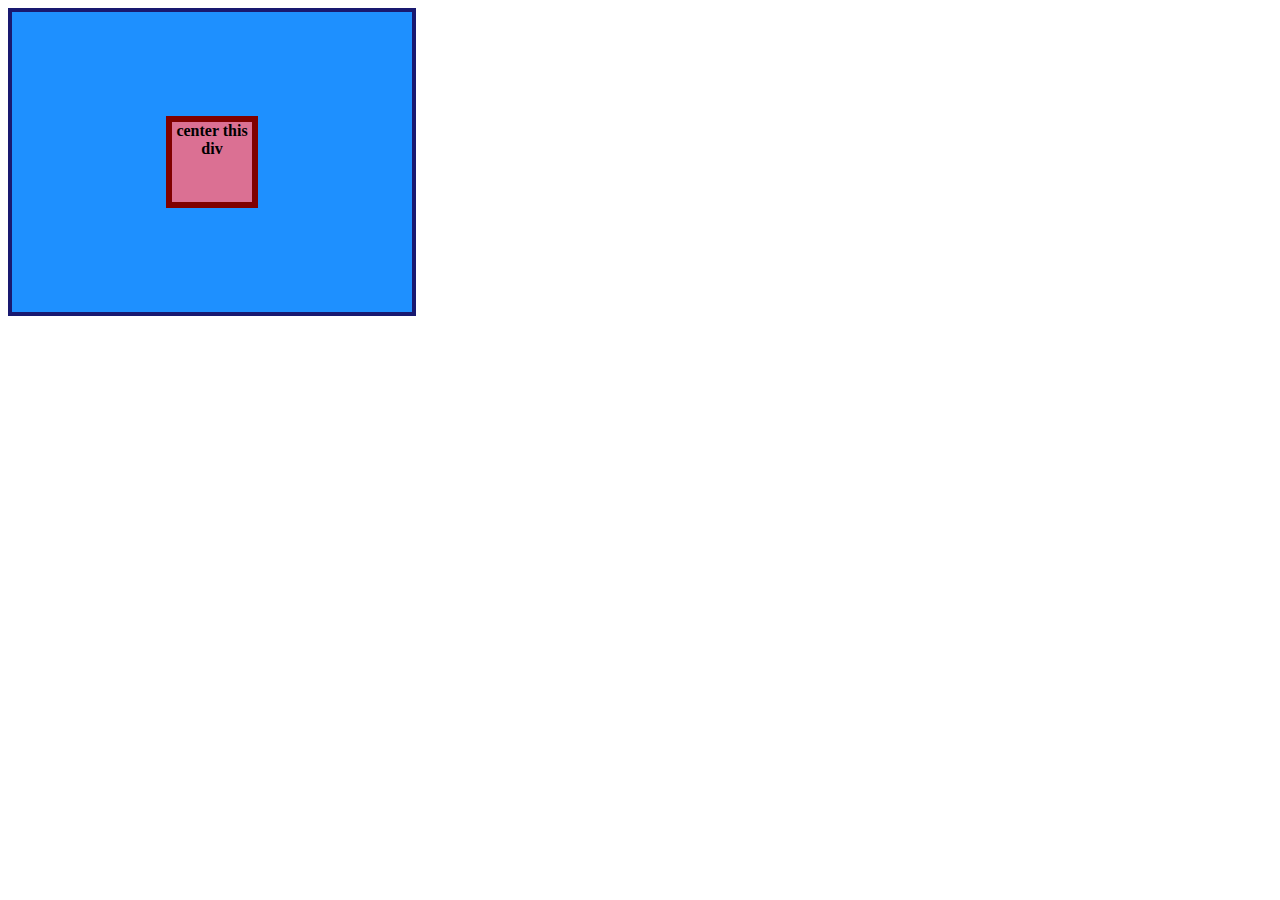
<file: flex/01-flex-center/index.html>
<!DOCTYPE html>
<html lang="en">

<head>
  <meta charset="UTF-8">
  <meta http-equiv="X-UA-Compatible" content="IE=edge">
  <meta name="viewport" content="width=device-width, initial-scale=1.0">
  <title>CENTER THIS DIV</title>
  <link rel="stylesheet" href="style.css">
</head>

<body>
  <div class="container">
    <div class="box">center this div</div>
  </div>
</body>

</html>
</file>
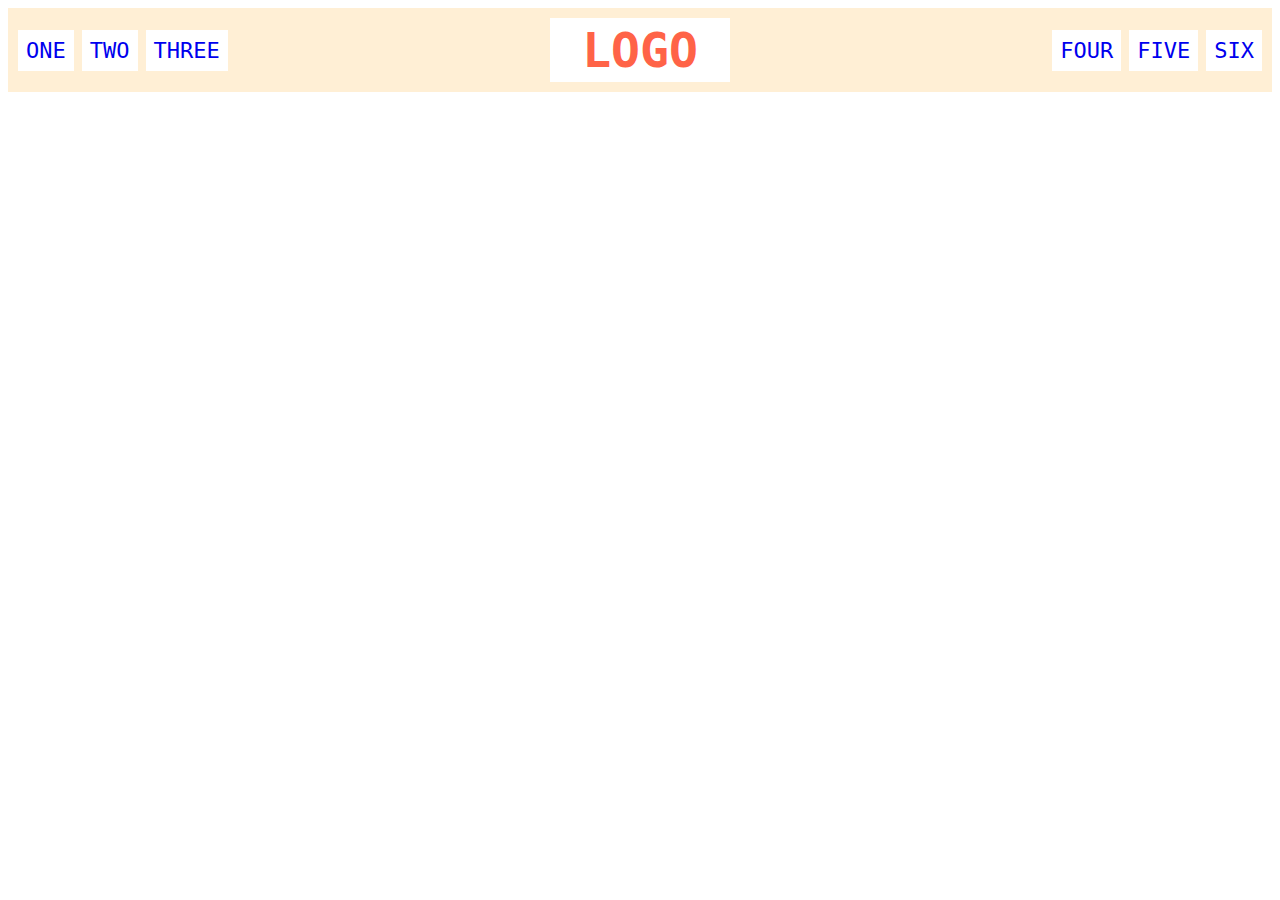
<file: flex/02-flex-header/index.html>
<!DOCTYPE html>
<html lang="en">

<head>
  <meta charset="UTF-8">
  <meta http-equiv="X-UA-Compatible" content="IE=edge">
  <meta name="viewport" content="width=device-width, initial-scale=1.0">
  <title>Flex Header</title>
  <link rel="stylesheet" href="style.css">
</head>

<body>
  <div class="header">
    <div class="left-links">
      <ul>
        <li><a href="#">ONE</a></li>
        <li><a href="#">TWO</a></li>
        <li><a href="#">THREE</a></li>
      </ul>
    </div>
    <div class="logo">LOGO</div>
    <div class="right-links">
      <ul>
        <li><a href="#">FOUR</a></li>
        <li><a href="#">FIVE</a></li>
        <li><a href="#">SIX</a></li>
      </ul>
    </div>
  </div>
</body>

</html>
</file>
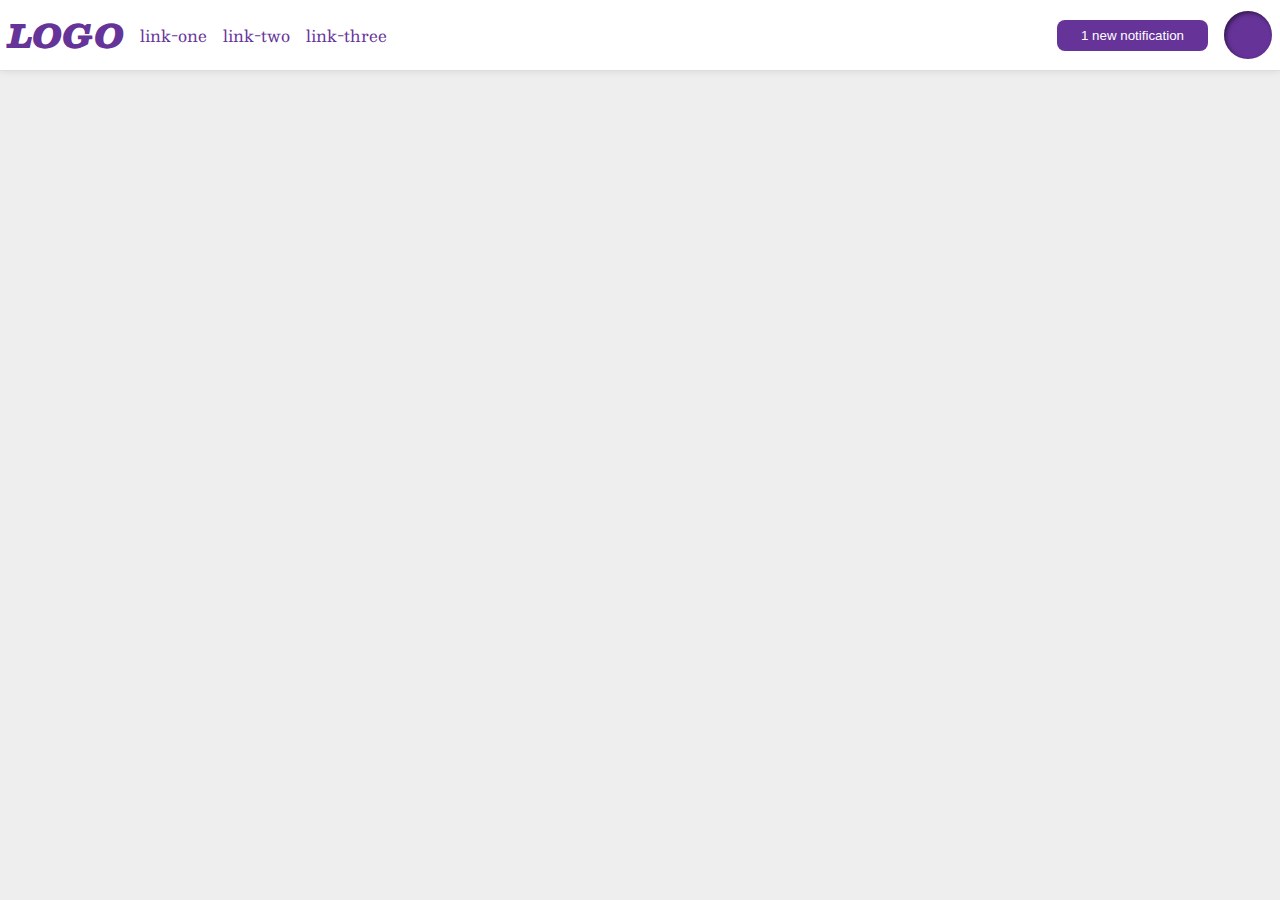
<file: flex/03-flex-header-2/index.html>
<!DOCTYPE html>
<html lang="en">

<head>
  <meta charset="UTF-8">
  <meta http-equiv="X-UA-Compatible" content="IE=edge">
  <meta name="viewport" content="width=device-width, initial-scale=1.0">
  <title>Flex Header 2</title>
  <link rel="stylesheet" href="style.css">
</head>

<body>
  <div class="header">
    <div class="left">
      <div class="logo">
        LOGO
      </div>
      <ul class="links">
        <li><a href="google.com">link-one</a></li>
        <li><a href="google.com">link-two</a></li>
        <li><a href="google.com">link-three</a></li>
      </ul>
    </div>
    <div class="right">
      <button class="notifications">
        1 new notification
      </button>
      <div class="profile-image"></div>
    </div>
  </div>
</body>

</html>
</file>
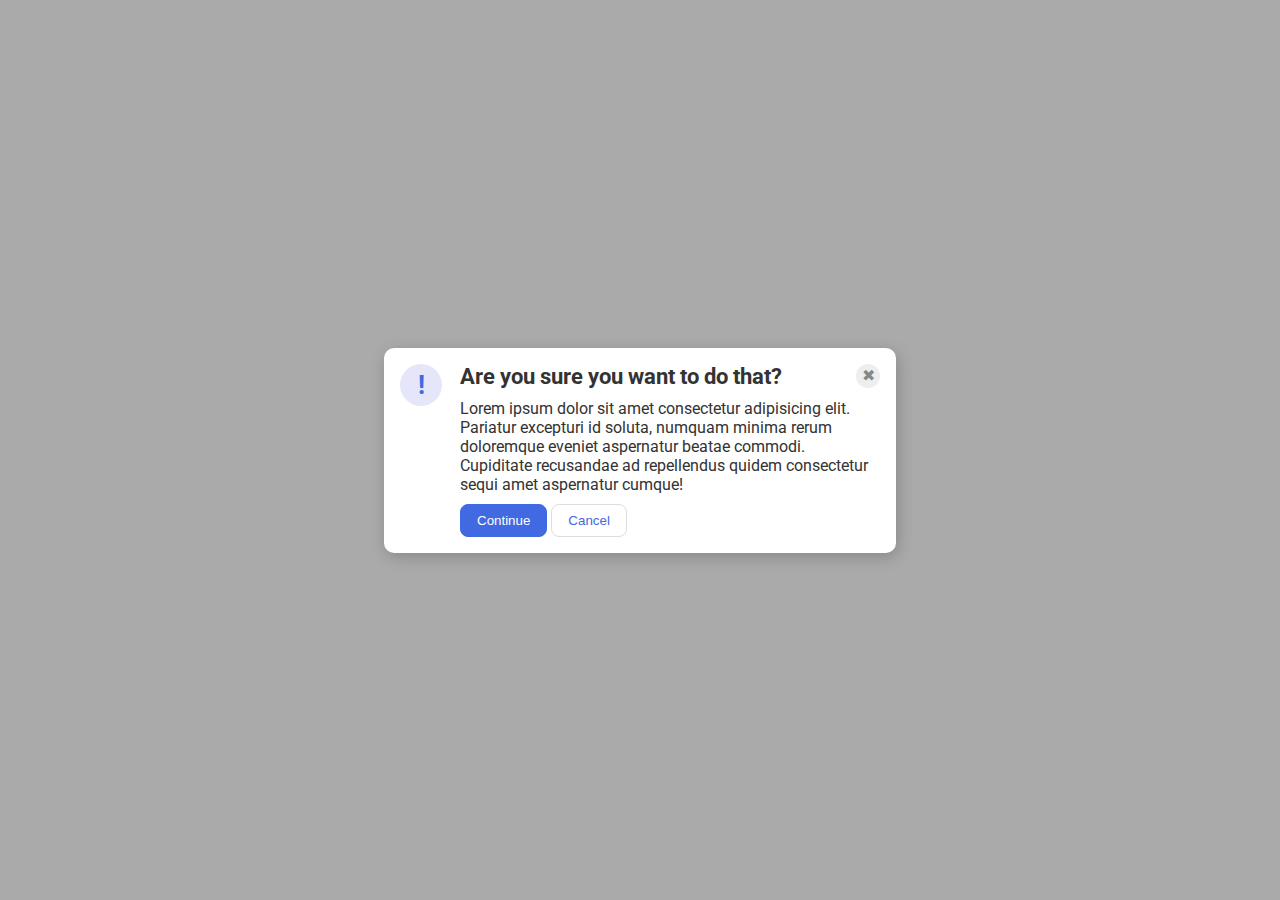
<file: flex/05-flex-modal/index.html>
<!DOCTYPE html>
<html lang="en">

<head>
  <meta charset="UTF-8">
  <meta http-equiv="X-UA-Compatible" content="IE=edge">
  <meta name="viewport" content="width=device-width, initial-scale=1.0">
  <link rel="stylesheet" href="style.css">
  <title>Modal</title>
</head>

<body>
  <div class="modal">
    <div class="icon">!</div>
    <div>
      <div class="header-box">
        <div class="header">Are you sure you want to do that?</div>
        <div class="close-button">✖</div>
      </div>
      <div class="text">Lorem ipsum dolor sit amet consectetur adipisicing elit. Pariatur excepturi id soluta, numquam
        minima rerum doloremque eveniet aspernatur beatae commodi. Cupiditate recusandae ad repellendus quidem consectetur
        sequi amet aspernatur cumque!</div>
      <button class="continue">Continue</button>
      <button class="cancel">Cancel</button>
    </div>
  </div>
</body>

</html>
</file>
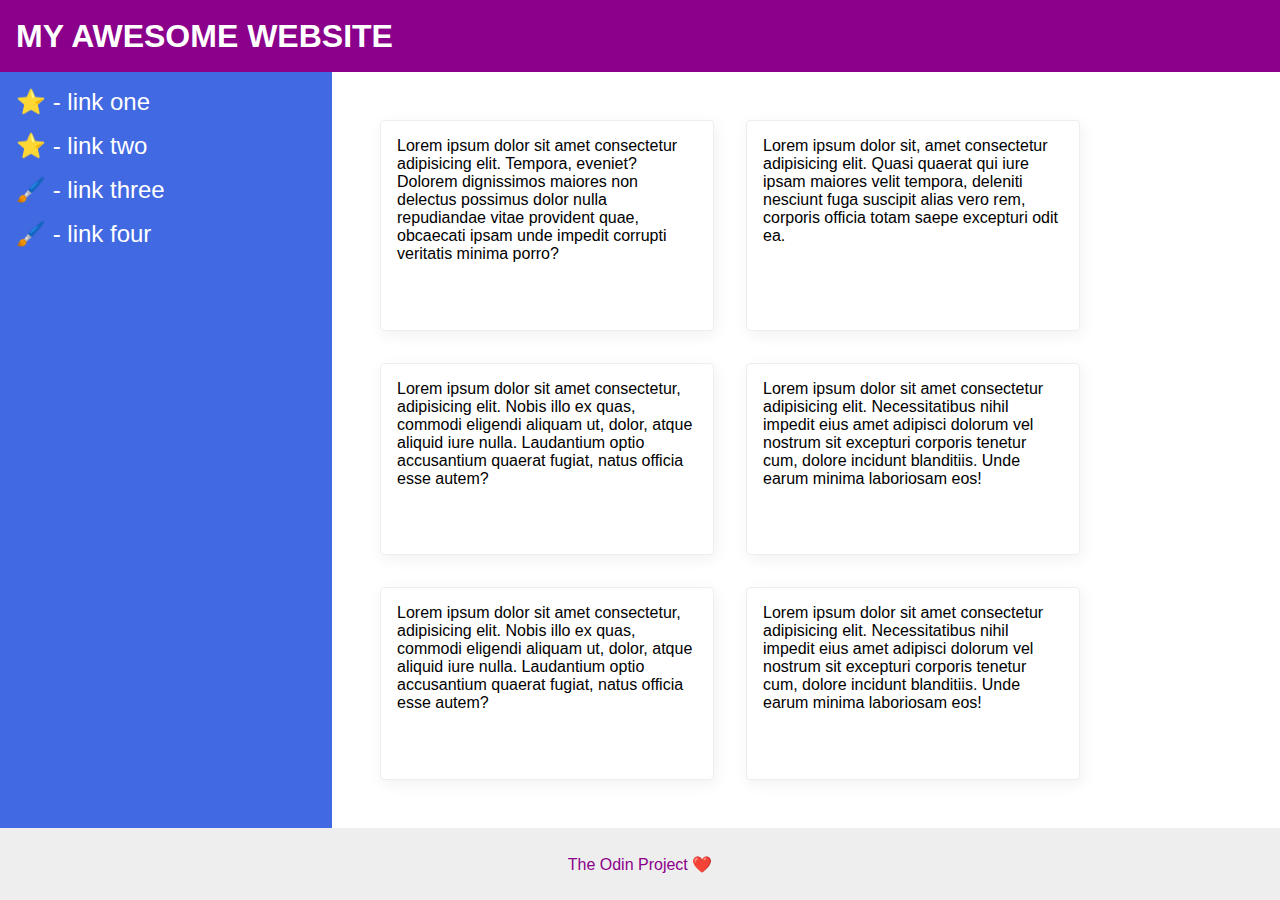
<file: flex/07-flex-layout-2/index.html>
<!DOCTYPE html>
<html lang="en">

<head>
  <meta charset="UTF-8">
  <meta http-equiv="X-UA-Compatible" content="IE=edge">
  <meta name="viewport" content="width=device-width, initial-scale=1.0">
  <title>The Holy Grail</title>
  <link rel="stylesheet" href="style.css">
</head>

<body>

  <div class="header">
    MY AWESOME WEBSITE
  </div>

  <div class="content">
  
    <div class="sidebar">
      <ul>
        <li><a href="google.com">⭐ - link one</a></li>
        <li><a href="google.com">⭐ - link two</a></li>
        <li><a href="google.com">🖌️ - link three</a></li>
        <li><a href="google.com">🖌️ - link four</a></li>
      </ul>
    </div>
  
    <div class="card-board">
      <div class="card">Lorem ipsum dolor sit amet consectetur adipisicing elit. Tempora, eveniet? Dolorem dignissimos
        maiores non delectus possimus dolor nulla repudiandae vitae provident quae, obcaecati ipsam unde impedit corrupti
        veritatis minima porro?</div>
      <div class="card">Lorem ipsum dolor sit, amet consectetur adipisicing elit. Quasi quaerat qui iure ipsam maiores
        velit tempora, deleniti nesciunt fuga suscipit alias vero rem, corporis officia totam saepe excepturi odit ea.
      </div>
      <div class="card">Lorem ipsum dolor sit amet consectetur, adipisicing elit. Nobis illo ex quas, commodi eligendi
        aliquam ut, dolor, atque aliquid iure nulla. Laudantium optio accusantium quaerat fugiat, natus officia esse
        autem?</div>
      <div class="card">Lorem ipsum dolor sit amet consectetur adipisicing elit. Necessitatibus nihil impedit eius amet
        adipisci dolorum vel nostrum sit excepturi corporis tenetur cum, dolore incidunt blanditiis. Unde earum minima
        laboriosam eos!</div>
      <div class="card">Lorem ipsum dolor sit amet consectetur, adipisicing elit. Nobis illo ex quas, commodi eligendi
        aliquam ut, dolor, atque aliquid iure nulla. Laudantium optio accusantium quaerat fugiat, natus officia esse
        autem?</div>
      <div class="card">Lorem ipsum dolor sit amet consectetur adipisicing elit. Necessitatibus nihil impedit eius amet
        adipisci dolorum vel nostrum sit excepturi corporis tenetur cum, dolore incidunt blanditiis. Unde earum minima
        laboriosam eos!</div>
    </div>

  </div>

  <div class="footer">
    The Odin Project ❤️
  </div>
</body>

</html>
</file>
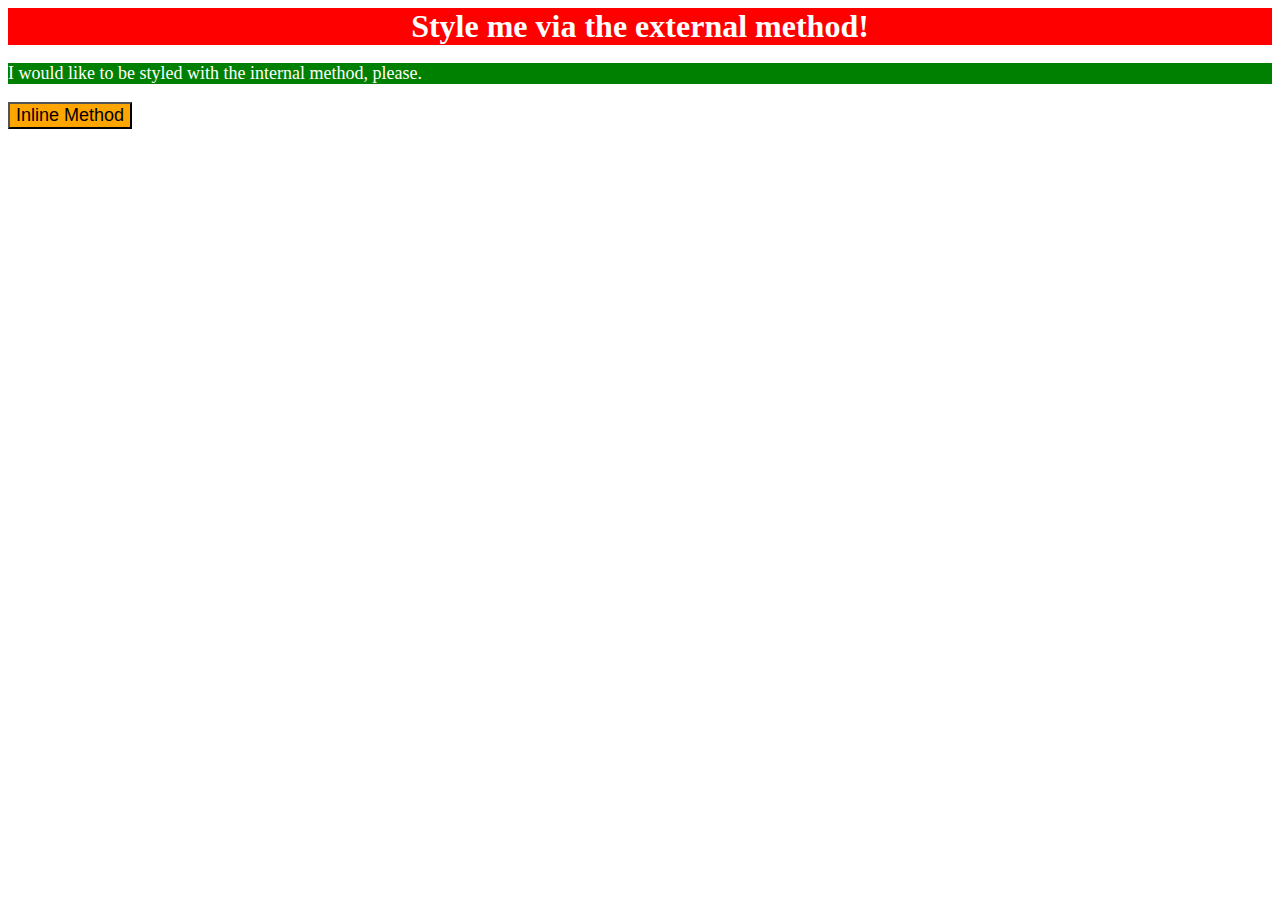
<file: foundations/01-css-methods/index.html>
<!DOCTYPE html>
<html lang="en">

<head>
  <link rel="stylesheet" href="styles.css">
  <style>
    p {
      background-color: green;
      color: white;
      font-size: 18px;
    }
  </style>
  <meta charset="UTF-8">
  <meta http-equiv="X-UA-Compatible" content="IE=edge">
  <meta name="viewport" content="width=device-width, initial-scale=1.0">
  <title>Methods for Adding CSS</title>
</head>

<body>
  <div>Style me via the external method!</div>
  <p>I would like to be styled with the internal method, please.</p>
  <button style="background-color: orange; font-size: 18px;">Inline Method</button>
</body>

</html>
</file>
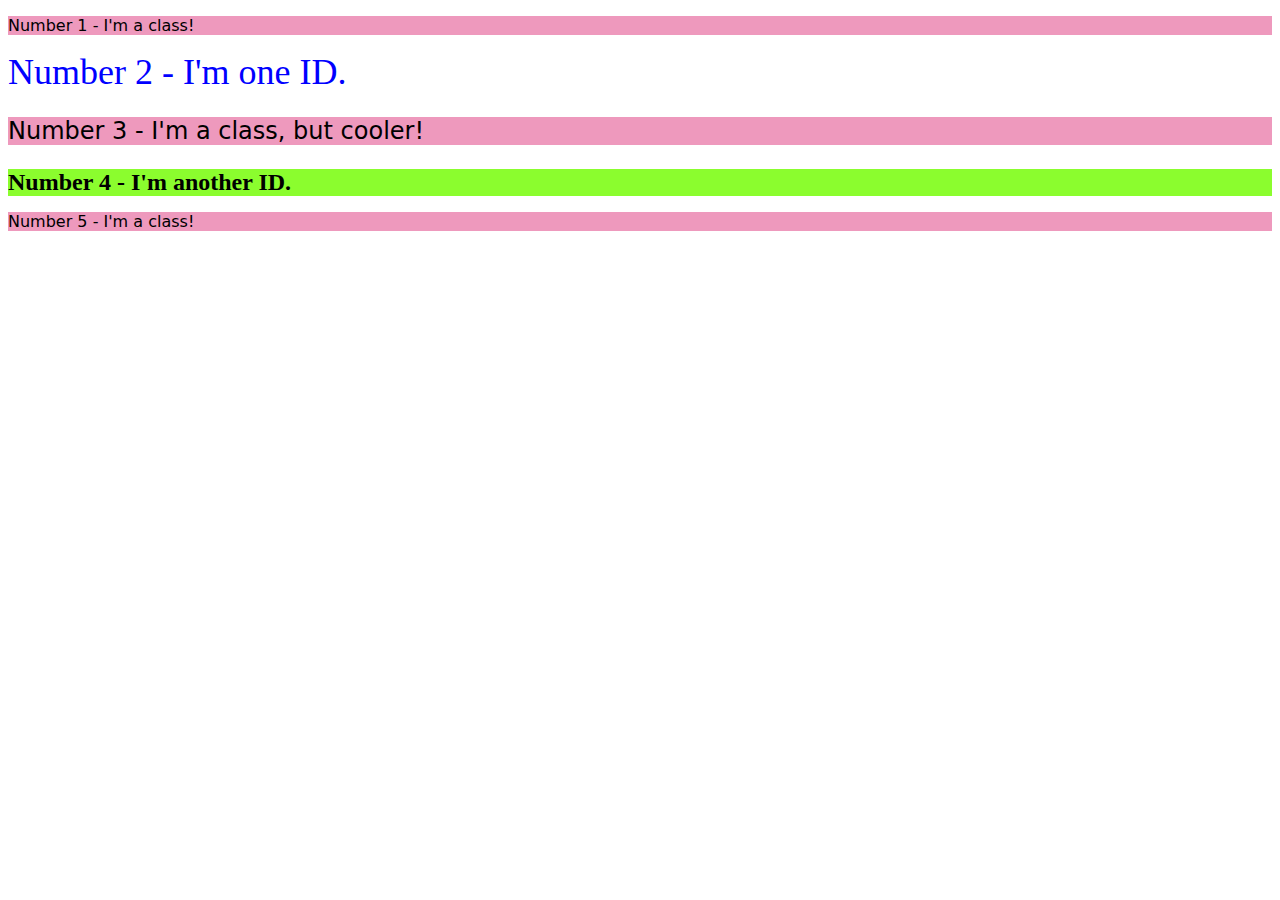
<file: foundations/02-class-id-selectors/index.html>
<!DOCTYPE html>
<html lang="en">

<head>
  <meta charset="UTF-8">
  <meta http-equiv="X-UA-Compatible" content="IE=edge">
  <meta name="viewport" content="width=device-width, initial-scale=1.0">
  <title>Class and ID Selectors</title>
  <link rel="stylesheet" href="style.css">
</head>

<body>
  <p class="odd">Number 1 - I'm a class!</p>
  <div id="id-1">Number 2 - I'm one ID.</div>
  <p class="odd special">Number 3 - I'm a class, but cooler!</p>
  <div id="id-2">Number 4 - I'm another ID.</div>
  <p class="odd">Number 5 - I'm a class!</p>
</body>

</html>
</file>
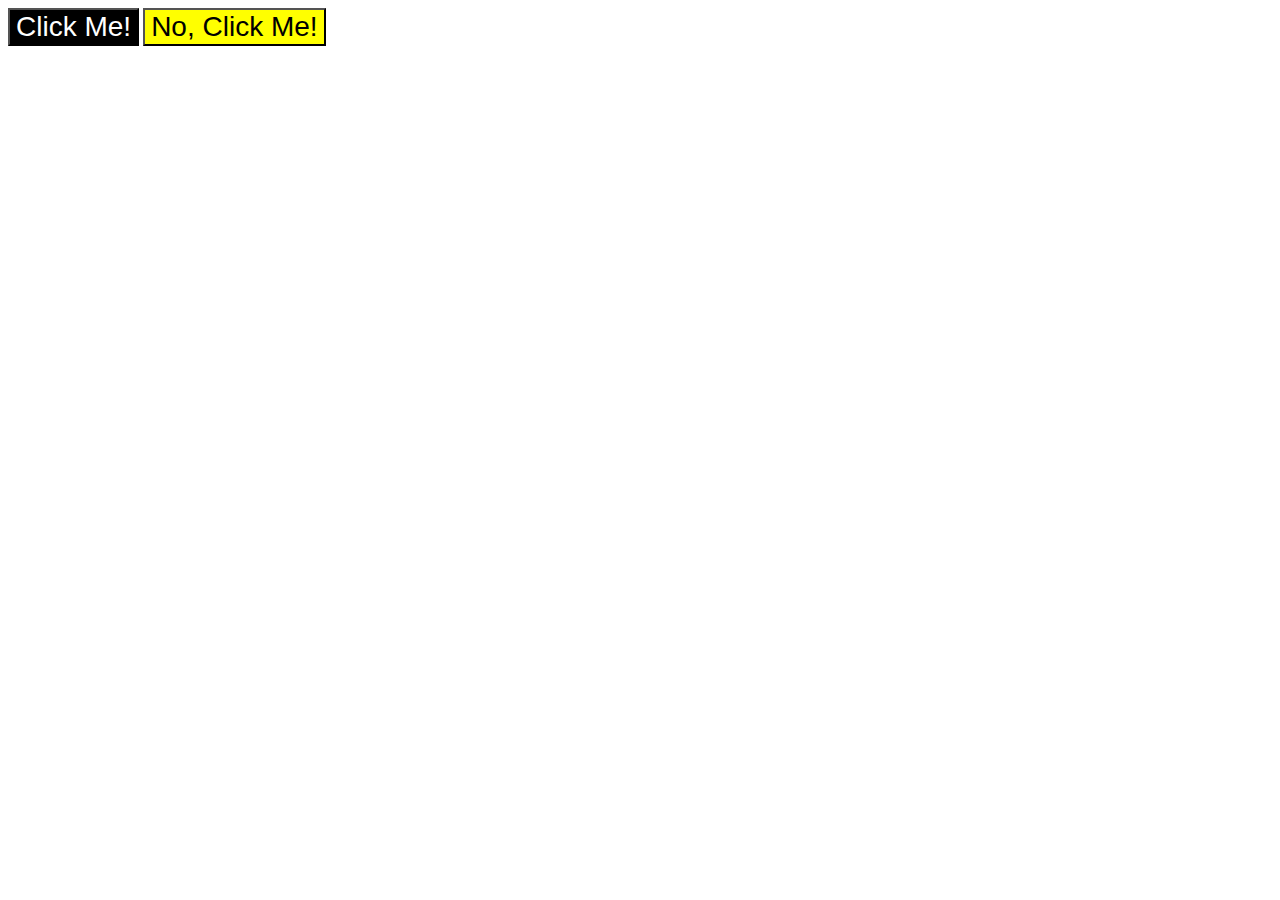
<file: foundations/03-grouping-selectors/index.html>
<!DOCTYPE html>
<html lang="en">

<head>
  <meta charset="UTF-8">
  <meta http-equiv="X-UA-Compatible" content="IE=edge">
  <meta name="viewport" content="width=device-width, initial-scale=1.0">
  <title>Grouping Selectors</title>
  <link rel="stylesheet" href="style.css">
</head>

<body>
  <button class="yay">Click Me!</button>
  <button class="nay">No, Click Me!</button>
  <!--
  <button class="button yay">Click Me!</button>
  <button class="button nay">No, Click Me!</button>
  -->
</body>

</html>
</file>
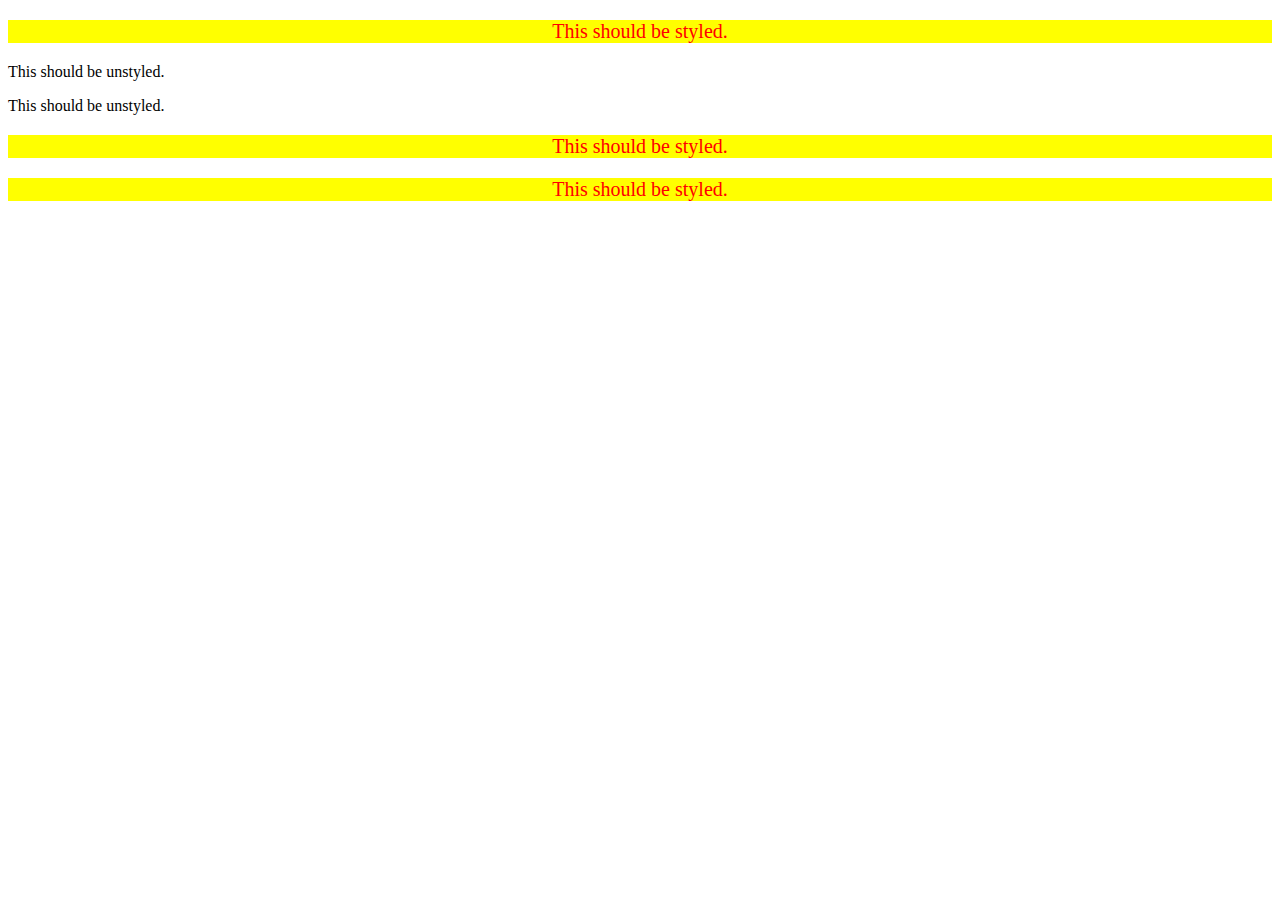
<file: foundations/05-descendant-combinator/index.html>
<!DOCTYPE html>
<html lang="en">

<head>
  <meta charset="UTF-8">
  <meta http-equiv="X-UA-Compatible" content="IE=edge">
  <meta name="viewport" content="width=device-width, initial-scale=1.0">
  <title>Descendant Combinator</title>
  <link rel="stylesheet" href="style.css">
</head>

<body>
  <div class="container">
    <p class="text">This should be styled.</p>
  </div>
  <p class="text">This should be unstyled.</p>
  <p class="text">This should be unstyled.</p>
  <div class="container">
    <p class="text">This should be styled.</p>
    <p class="text">This should be styled.</p>
  </div>
</body>

</html>
</file>
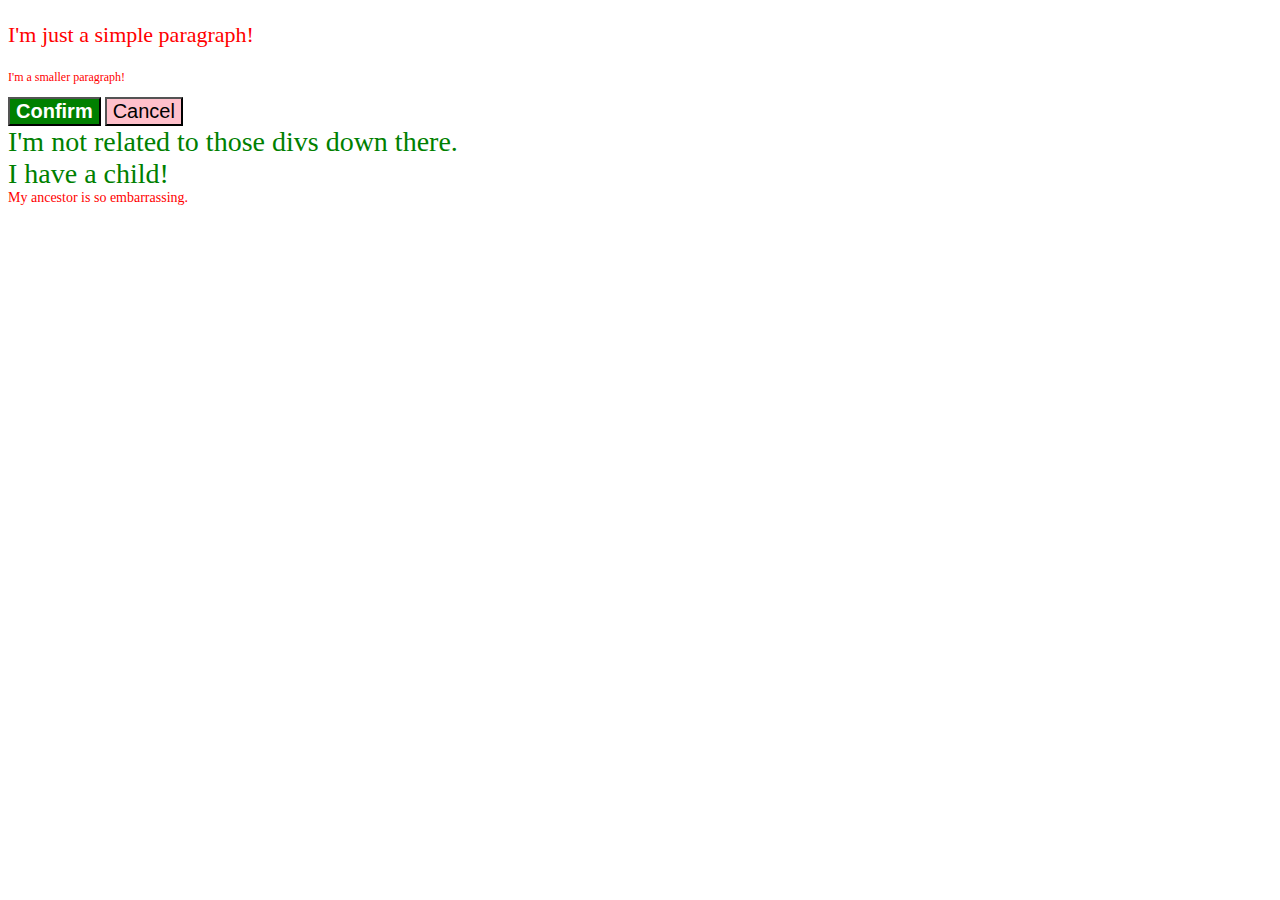
<file: foundations/06-cascade-fix/index.html>
<!DOCTYPE html>
<html lang="en">
<head>
  <meta charset="UTF-8">
  <meta http-equiv="X-UA-Compatible" content="IE=edge">
  <meta name="viewport" content="width=device-width, initial-scale=1.0">
  <title>Fix the Cascade</title>
  <link rel="stylesheet" href="style.css">
</head>

<body>
  <p class="para">I'm just a simple paragraph!</p>
  <p class="para small-para">I'm a smaller paragraph!</p>

  <button id="confirm-button" class="button confirm">Confirm</button>
  <button id="cancel-button" class="button cancel">Cancel</button>

  <div class="text">I'm not related to those divs down there.</div>
  <div class="text">I have a child!
    <div class="text child">My ancestor is so embarrassing.</div>
  </div>
</body>

</html>
</file>
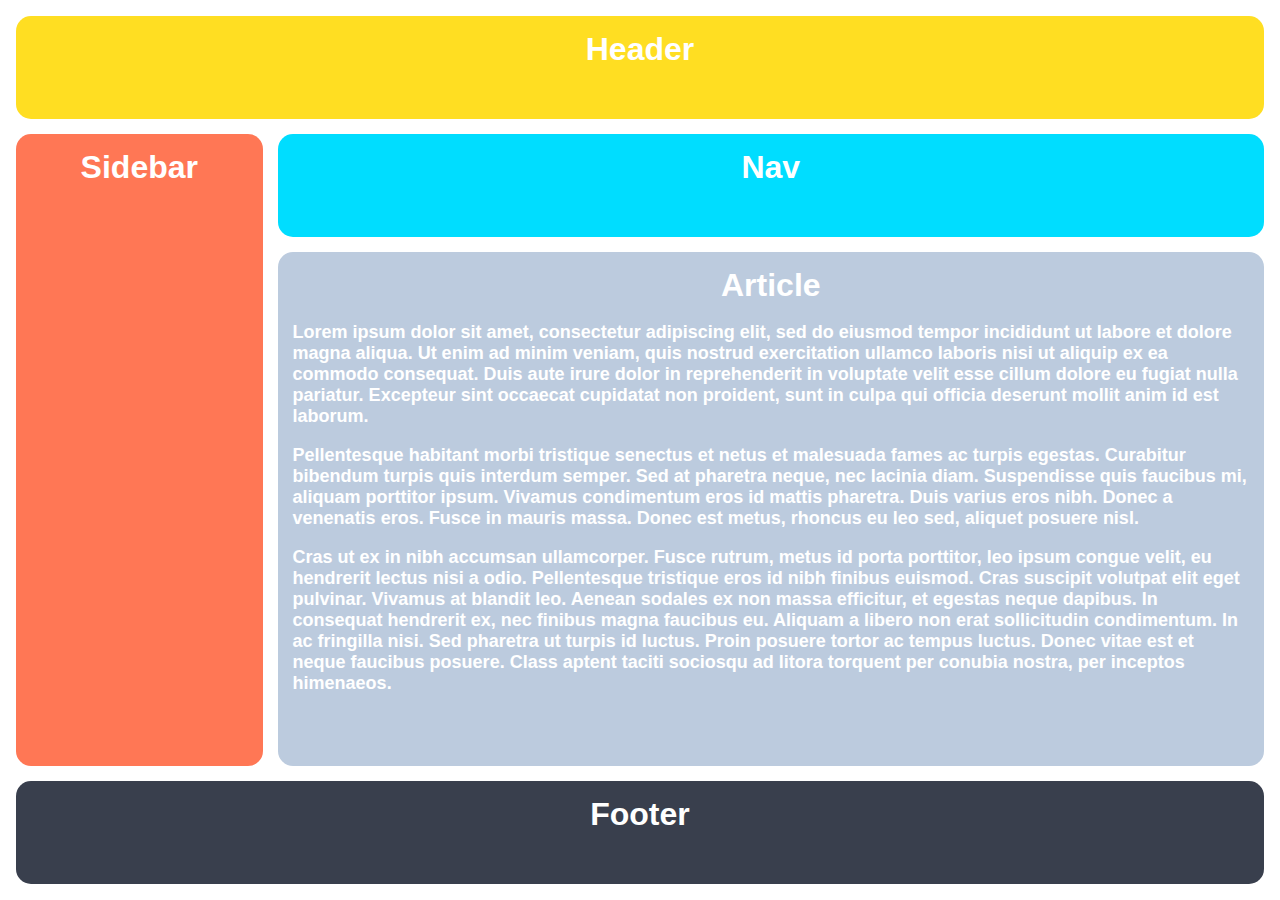
<file: grid/01-grid-layout-1/index.html>
<!DOCTYPE html>
<html lang="en">
    <head>
        <meta charset="UTF-8" />
        <meta http-equiv="X-UA-Compatible" content="IE=edge" />
        <meta name="viewport" content="width=device-width, initial-scale=1.0" />
        <title>The Holy Grail</title>
        <link rel="stylesheet" href="style.css" />
    </head>
    <body>
        <div class="container">
            <div class="header">Header</div>
            <div class="sidebar">Sidebar</div>
            <div class="nav">Nav</div>
            <div class="article">
                Article
                <p>
                    Lorem ipsum dolor sit amet, consectetur adipiscing elit, sed
                    do eiusmod tempor incididunt ut labore et dolore magna
                    aliqua. Ut enim ad minim veniam, quis nostrud exercitation
                    ullamco laboris nisi ut aliquip ex ea commodo consequat.
                    Duis aute irure dolor in reprehenderit in voluptate velit
                    esse cillum dolore eu fugiat nulla pariatur. Excepteur sint
                    occaecat cupidatat non proident, sunt in culpa qui officia
                    deserunt mollit anim id est laborum.
                </p>
                <p>
                    Pellentesque habitant morbi tristique senectus et netus et
                    malesuada fames ac turpis egestas. Curabitur bibendum turpis
                    quis interdum semper. Sed at pharetra neque, nec lacinia
                    diam. Suspendisse quis faucibus mi, aliquam porttitor ipsum.
                    Vivamus condimentum eros id mattis pharetra. Duis varius
                    eros nibh. Donec a venenatis eros. Fusce in mauris massa.
                    Donec est metus, rhoncus eu leo sed, aliquet posuere nisl.
                </p>
                <p>
                    Cras ut ex in nibh accumsan ullamcorper. Fusce rutrum, metus
                    id porta porttitor, leo ipsum congue velit, eu hendrerit
                    lectus nisi a odio. Pellentesque tristique eros id nibh
                    finibus euismod. Cras suscipit volutpat elit eget pulvinar.
                    Vivamus at blandit leo. Aenean sodales ex non massa
                    efficitur, et egestas neque dapibus. In consequat hendrerit
                    ex, nec finibus magna faucibus eu. Aliquam a libero non erat
                    sollicitudin condimentum. In ac fringilla nisi. Sed pharetra
                    ut turpis id luctus. Proin posuere tortor ac tempus luctus.
                    Donec vitae est et neque faucibus posuere. Class aptent
                    taciti sociosqu ad litora torquent per conubia nostra, per
                    inceptos himenaeos.
                </p>
            </div>
            <div class="footer">Footer</div>
        </div>
    </body>
</html>
</file>
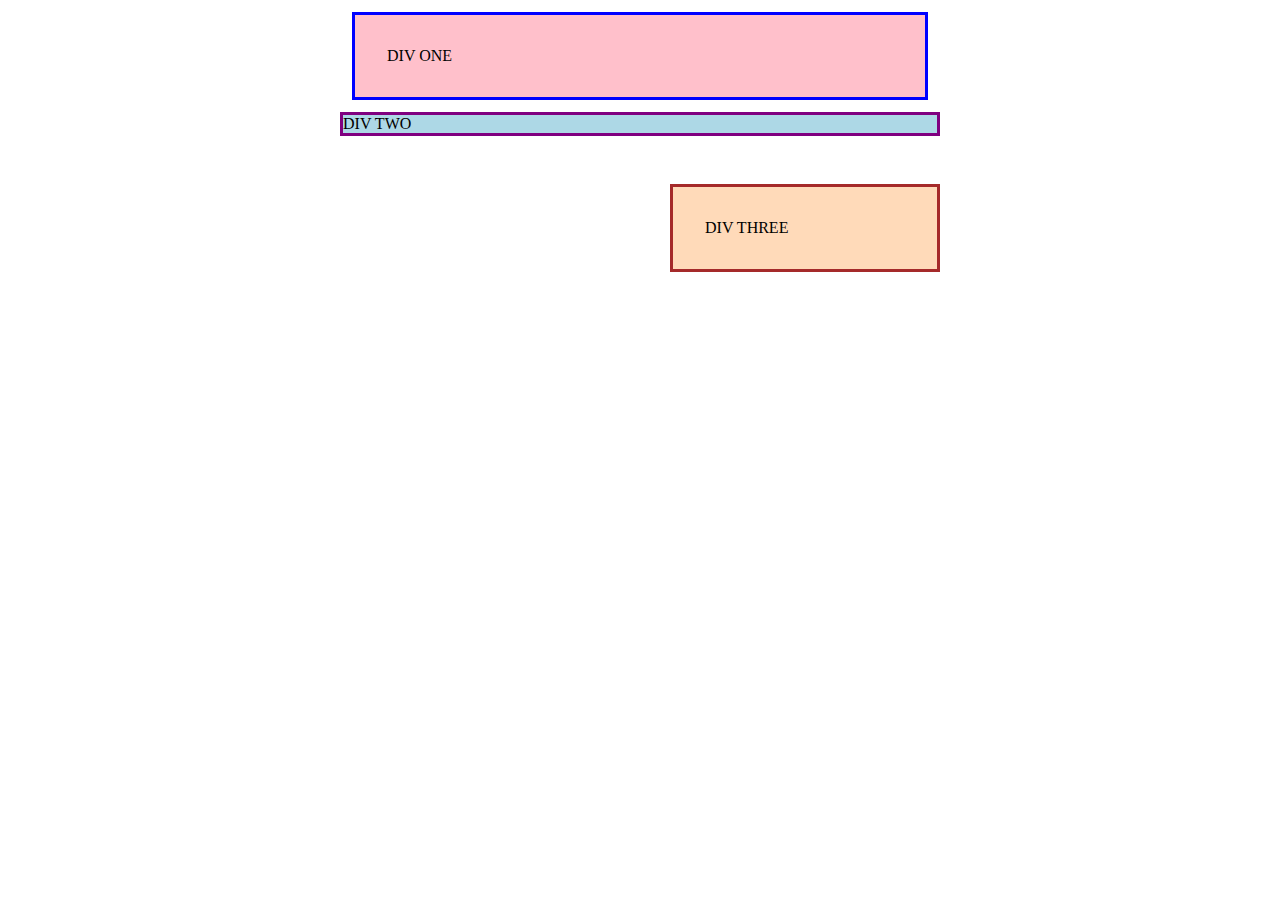
<file: margin-and-padding/margin-and-padding-1/index.html>
<!DOCTYPE html>
<html lang="en">

<head>
  <meta charset="UTF-8">
  <meta http-equiv="X-UA-Compatible" content="IE=edge">
  <meta name="viewport" content="width=device-width, initial-scale=1.0">
  <title>Margin and Padding exercise</title>
  <link rel="stylesheet" href="style.css">
</head>

<body>
  <div class="one">
    DIV ONE
  </div>
  <div class="two">
    DIV TWO
  </div>
  <div class="three">
    DIV THREE
  </div>
</body>

</html>
</file>
<file: flex/01-flex-center/style.css>
.container {
  background: dodgerblue;
  border: 4px solid midnightblue;
  width: 400px;
  height: 300px;
  display: flex;
  /*straight forward solution:*/
  /*
  justify-content: center;
  align-items: center;
  */
}

.box {
  background: palevioletred;
  font-weight: bold;
  text-align: center;
  border: 6px solid maroon;
  width: 80px;
  height: 80px;
  /*magic trick:*/
  margin: auto;
}
</file>
<file: flex/02-flex-header/style.css>
.header  {
  font-family: monospace;
  background: papayawhip;
  display: flex;
  justify-content: space-between;
  align-items: center;
  padding: 10px;
}

.logo {
  font-size: 48px;
  font-weight: 900;
  color: tomato;
  background: white;
  padding: 4px 32px;
}

ul {
  display: flex;
  justify-content: space-between;
  /* workaround solution*/
  /*
  margin-left: -20px;
  margin-right: 20px;
  */
  padding: 0;
  margin: 0;
  gap: 8px;

  /* this removes the dots on the list items*/
  list-style-type: none;
}

a {
  font-size: 22px;
  background: white;
  padding: 8px;

  /* this removes the line under the links */
  text-decoration: none;
}
</file>
<file: flex/03-flex-header-2/style.css>
/* this is some magical font-importing.  
you'll learn about it later. */
@import url('https://fonts.googleapis.com/css2?family=Besley:ital,wght@0,400;1,900&display=swap');

body {
  margin: 0;
  background: #eee;
  font-family: Besley, serif;
}

.header {
  background: white;
  border-bottom: 1px solid #ddd;
  box-shadow: 0 0 8px rgba(0,0,0,.1);
  /**/
  display: flex;
  padding: 8px;
  /* alternative to .right {margin-left: auto}
  justify-content: space-between;
  */
}

/**/
.left, .right {
  display: flex;
  gap: 16px;
  align-items: center;
}

.right {
  margin-left: auto;
}

.profile-image {
  background: rebeccapurple;
  box-shadow: inset 2px 2px 4px rgba(0,0,0,.5);
  border-radius: 50%;
  width: 48px;
  height:  48px;
}

.logo {
  color: rebeccapurple;
  font-size: 32px;
  font-weight: 900;
  font-style: italic;
}

button {
  border: none;
  border-radius: 8px;
  background: rebeccapurple;
  color: white;
  padding: 8px 24px;
}

a {
  /* this removes the line under our links */
  text-decoration: none;
  color: rebeccapurple;
}

ul {
  list-style-type: none;
  /**/
  display: flex;
  padding: 0;
  margin: 0;
  gap: 16px;
}
</file>
<file: flex/05-flex-modal/style.css>
@import url('https://fonts.googleapis.com/css2?family=Roboto:wght@400;700&display=swap');

html, body {
  height: 100%;
}

body {
  font-family: Roboto, sans-serif;
  margin: 0;
  background: #aaa;
  color: #333;
  /* I'll give you this one for free lol */
  display: flex;
  align-items: center;
  justify-content: center;
}

.modal {
  background: white;
  width: 480px;
  border-radius: 10px;
  box-shadow: 2px 4px 16px rgba(0,0,0,.2);
  /**/
  padding: 16px;
  display: flex;
  gap: 8px;
}

.icon {
  color: royalblue;
  font-size: 26px;
  font-weight: 700;
  background: lavender;
  width: 42px;
  height: 42px;
  border-radius: 50%;
  display: flex;
  align-items: center;
  justify-content: center;
  /**/
  flex: 0 0 auto;
  margin-right: 10px;
}

.close-button {
  background: #eee;
  border-radius: 50%;
  color: #888;
  font-weight: 400;
  font-size: 16px;
  height: 24px;
  width: 24px;
  display: flex;
  align-items: center;
  justify-content: center;
}

button {
  padding: 8px 16px;
  border-radius: 8px;
}

button.continue {
  background: royalblue;
  border: 1px solid royalblue;
  color: white;
}

button.cancel {
  background: white;
  border: 1px solid #ddd;
  color: royalblue;
}

/**/
.header-box {
  display: flex;
  justify-content: space-between;
}

.text {
  margin: 10px 0;
}

.header {
  font-weight: bold;
  font-size: 22px;
}
</file>
<file: flex/07-flex-layout-2/style.css>
body {
  font-family: -apple-system, BlinkMacSystemFont, 'Segoe UI', Roboto, Oxygen, Ubuntu, Cantarell, 'Open Sans', 'Helvetica Neue', sans-serif;
  margin: 0;
  min-height: 100vh;
  /**/
  display: flex;
  flex-direction: column;
}

.header {
  height: 72px;
  background: darkmagenta;
  color: white;
  /**/
  font-size: 32px;
  font-weight: 900;
  padding-left: 16px;
  display: flex;
  align-items: center;
}

/**/
.content {
  display: flex;
  flex: 1 0 auto;
  justify-content: space-between;
}

.footer {
  height: 72px;
  background: #eee;
  color: darkmagenta;
  /**/
  display: flex;
  align-items: center;
  justify-content: center;
}

.sidebar {
  width: 300px;
  background: royalblue;
  /**/
  flex: 1 0 auto;
  padding: 16px;
}

/**/
.sidebar ul {
  list-style-type: none;
  margin: 0;
  padding: 0;
}

/**/
.sidebar a {
  text-decoration: none;
  color: white;
  font-size: 24px;
}

/**/
.sidebar li {
  margin-bottom: 16px;
}

/**/
.card-board {
  display: flex;
  flex-wrap: wrap;
  margin: 32px;
}

.card {
  border: 1px solid #eee;
  box-shadow: 2px 4px 16px rgba(0,0,0,.06);
  border-radius: 4px;
  /**/
  width: 300px;
  margin: 16px;
  padding: 16px;
}
</file>
<file: foundations/01-css-methods/styles.css>
div {
    background-color: red;
    color: white;
    font-size: 32px;
    text-align: center;
    font-weight: bold;
}

/*

p {
    background-color: green;
    color: white;
    font-size: 18px;
}

button {
    background-color: orange;
    font-size: 18px;
}

*/
</file>
<file: foundations/02-class-id-selectors/style.css>
.odd {
    background-color: rgba(224, 67, 133, 0.541);
    font-family: "Verdana", "DejaVu Sans", sans-serif;
}

.special {
    font-size: 24px;
}

#id-1 {
    color: blue;
    font-size: 36px;
}

#id-2 {
    background-color: rgb(139, 253, 46);
    font-size: 24px;
    font-weight: bold;
}
</file>
<file: foundations/03-grouping-selectors/style.css>
.yay, .nay {
    font-size: 28px;
    font-family: Helvetica, "Times New Roman", sans-serif;
}

.yay {
    background-color: black;
    color: white;
}

.nay {
    background-color: yellow;
}


/*

.button {
    font-size: 28px;
    font-family: Helvetica, "Times New Roman", sans-serif;
}

.yay {
    background-color: black;
    color: white;
}

.nay {
    background-color: yellow;
}

*/
</file>
<file: foundations/05-descendant-combinator/style.css>
div .text {
    background-color: yellow;
    color: red;
    font-size: 20px;
    text-align: center;
}


/* 

.container .text {
    background-color: yellow;
    color: red;
    font-size: 20px;
    text-align: center;
}

*/
</file>
<file: foundations/06-cascade-fix/style.css>
.para {
  color: hsl(0, 100%, 50%);
  font-size: 22px;
}

.para.small-para {
  font-size: 12px;
}

.button {
  background-color: #ffc0cb;
  color: black;
  font-size: 20px;
}

#confirm-button {
  background: green;
  color: white;
  font-weight: bold;
} 

.text {
  color: green;
  font-size: 28px;
}

.text.child {
  color: red;
  font-size: 14px;
}
</file>
<file: grid/01-grid-layout-1/style.css>
body,
html {
    height: 100%;
    margin: 0;
}

.container {
    text-align: center;
    height: 100%;
    padding: 16px;
    box-sizing: border-box;

    display: grid;
    grid: 1fr 1fr 4fr 1fr / 1fr 4fr;
    gap: 15px;
}

.container div {
    padding: 15px;
    font-size: 32px;
    font-family: Helvetica;
    font-weight: bold;
    color: white;
    border-radius: 15px;
}

.header {
    background-color: #ffde22;
    grid-area: 1 / 1 / 2 / 4;
}

.sidebar {
    background-color: #ff7755;
    grid-area: 2 / 1 / 4 / 2;
}

.nav {
    background-color: #00ddff;
    grid-area: 2 / 2 / 3 / 4;
}

.article {
    background-color: #bccbde;
    grid-area: 3 / 2 / 4 / 3;
}

.article p {
    font-size: 18px;
    font-family: sans-serif;
    color: white;
    text-align: left;
}

.footer {
    background-color: #393f4d;
    grid-area: 4 / 1 / 5 / 3;
}


/* Solution 1 */

/* .container {
  display: grid;
  grid: 1fr 1fr 4fr 1fr / 1fr 4fr;
  gap: 15px;
}

.header {
    grid-area: 1 / 1 / 2 / 4;
}

.sidebar {
    grid-area: 2 / 1 / 4 / 2;
}

.nav {
    grid-area: 2 / 2 / 3 / 4;
}

.article {
    grid-area: 3 / 2 / 4 / 3;
}

.footer {
    grid-area: 4 / 1 / 5 / 3;
} */


/* Solution 2 */

/* .container {
  display: grid;
  grid: 1fr 1fr 4fr 1fr / 1fr 4fr;
  gap: 15px;
}

.header, .footer {
    grid-column: 1 / 4;
}

.sidebar {
    grid-row: 2 / 4;
}

.nav {
    grid-column: 2 / 3;
}

.article {
    grid-area: 3 / 2 / 4 / 3;
} */


/* Solution 3 */

.container {
  display: grid;
  grid:
    "header header" 1fr
    "sidebar nav" 1fr
    "sidebar article" 5fr
    "footer footer" 1fr 
    / 1fr 4fr;
  gap: 15px;
}

.header {
    grid-area: header;
}

.sidebar {
    grid-area: sidebar;
}

.nav {
    grid-area: nav;
}

.article {
    grid-area: article;
}

.footer {
  grid-area: footer;
}
</file>
<file: margin-and-padding/margin-and-padding-1/style.css>
body {
  max-width: 600px;
  margin: 0 auto;
}

.one {
  background: pink;
  border: 3px solid blue;
  /* CHANGE ME */
  padding: 32px;
  margin: 12px;
}

.two {
  background: lightblue;
  border: 3px solid purple;
  /* CHANGE ME */
  margin-bottom: 48px;
}

.three {
  background: peachpuff;
  border: 3px solid brown;
  width: 200px;
  /* CHANGE ME */
  padding: 32px;
  margin-left: auto;
}
</file>
